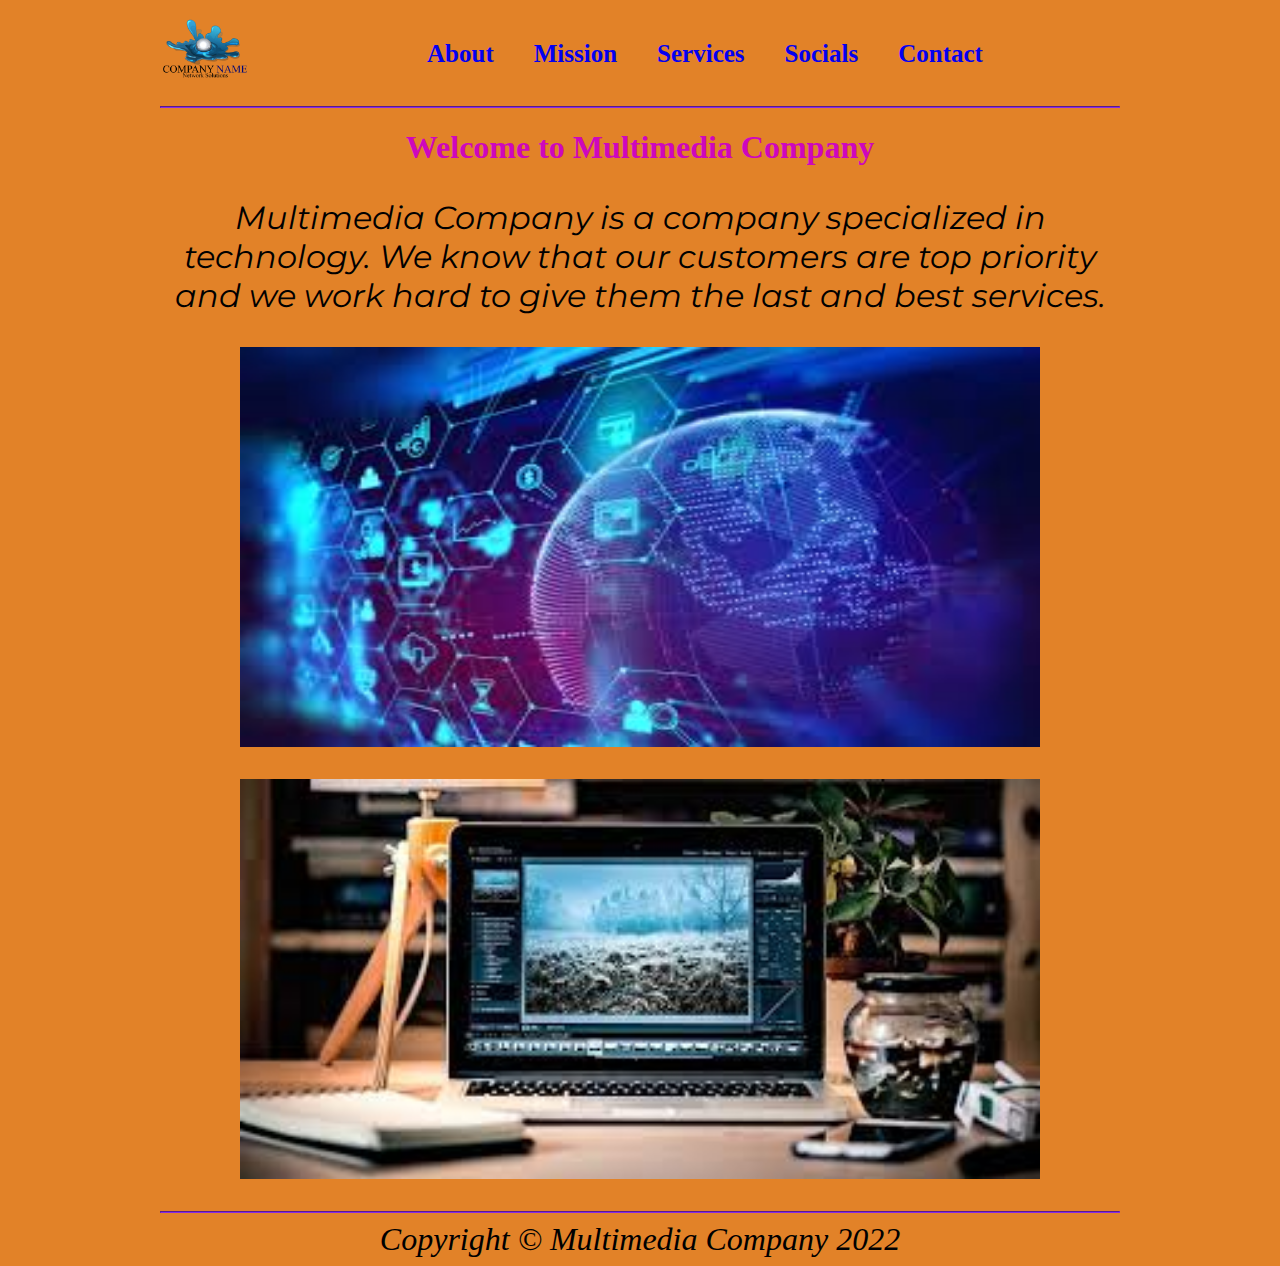
<file: project-1/index.html>
<html>
    <head>
        <meta charset="utf-8">
        <meta name="author" content="Alexandru Cristea">
        <title>Multimedia Company</title>
        <link rel="stylesheet" type="text/css" href="./css/css.css">
    </head>
    <body>
        <div id="main"> 
            <div class="container">
                <nav> 
                    <div class="container-imagen">
                        <a href="index.html"><img id="logo" src="./images/logo.png" width="90px"></a>
                    </div>
                    <ul>
                        <li class="dropdown">
                            <a class="dropbtn" href="./about/about.html">About</a>
                            <div class="dropdown-content">
                                <a href="./about/staff.html">Staff</a>
                            </div>
                        </li> 

                        <li class="dropdown">
                            <a class="dropbtn" href="./mission/mission.html">Mission</a>
                        </li> 

                        <li class="dropdown">
                            <a class="dropbtn" href="./services/services.html">Services</a>
                        </li>

                        <li class="dropdown">
                            <a class="dropbtn" href="./socials/social.html">Socials</a>
                        </li>

                        <li class="dropdown">
                            <a class="dropbtn" href="./contact/contact.html">Contact</a>
                            <div class="dropdown-content">
                                <a href="./contact/location.html">Location</a>
                            </div>
                        </li> 

                    </ul>
                </nav> 
            </div>

            <hr>

            <h1 class="title">Welcome to Multimedia Company</h1>
            <p class="texto1"> Multimedia Company is a company specialized in technology. We know that our customers are top priority and we work hard to give them the last and best services.</p>
            <img class="imagenes" src="./images/index.jpg"  width="800px" height="400px" alt="tecnologia1">
            <img class="imagenes" src="./images/index1.jpg" width="800px" height="400px" alt="tecnologia2">

            <hr>
            
            <footer>
                Copyright &copy Multimedia Company 2022
            </footer>
        </div>
    </body>
</html>
</file>
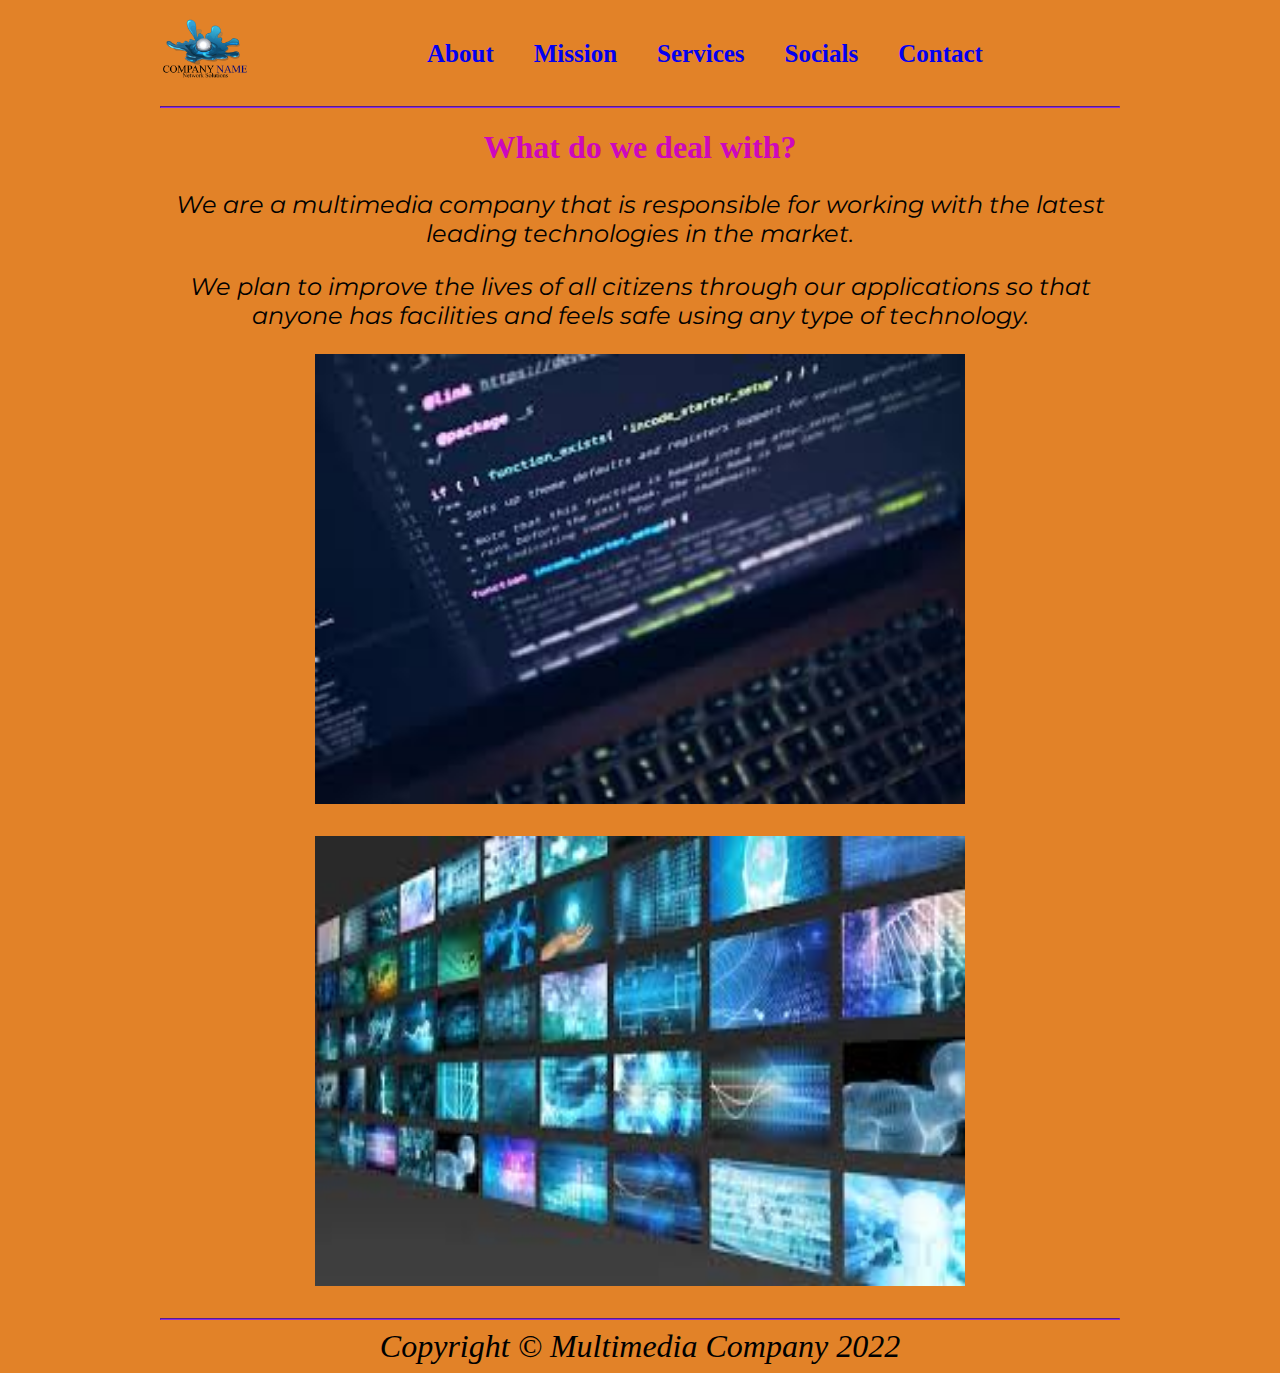
<file: project-1/about/about.html>
<html>
    <head>
        <meta charset="utf-8">
        <meta name="author" content="Alexandru Cristea">
        <title>About</title>
        <link rel="stylesheet" type="text/css" href="../css/css.css">
    </head>
    <body>
        <div id="main">
            <div class="container">
                <nav> 
                    <div class="container-imagen">
                        <a href="../index.html"><img id="logo" src="../images/logo.png" width="90px"></a>
                    </div>
                    <ul>
                        <li class="dropdown">
                            <a class="dropbtn" href="../about/about.html">About</a>
                            <div class="dropdown-content">
                                <a href="../about/staff.html">Staff</a>
                            </div>
                        </li> 

                        <li class="dropdown">
                            <a class="dropbtn" href="../mission/mission.html">Mission</a>
                        </li> 

                        <li class="dropdown">
                            <a class="dropbtn" href="../services/services.html">Services</a>
                        </li>

                        <li class="dropdown">
                            <a class="dropbtn" href="../socials/social.html">Socials</a>
                        </li>

                        <li class="dropdown">
                            <a class="dropbtn" href="../contact/contact.html">Contact</a>
                            <div class="dropdown-content">
                                <a href="../contact/location.html">Location</a>
                            </div>
                        </li> 
                    </ul>
                </nav> 
            </div>
            <hr>

            <h1 class="title">What do we deal with?</h1>
            <p class="texto2">We are a multimedia company that is responsible for working with the latest leading technologies in the market.</p>
            <p class="texto2">We plan to improve the lives of all citizens through our applications so that anyone has facilities and feels safe using any type of technology.</p>
            <img class="imagenes" src="../images/foto1.jpg" width="650px" height="450px" alt="tecno1">
            <img  class="imagenes" src="../images/foto2.jpg" width="650px" height="450px" alt="tecno2">

            <hr>
            
            <footer>
                Copyright &copy Multimedia Company 2022
            </footer>
        </div>
    </body>
</html>
</file>
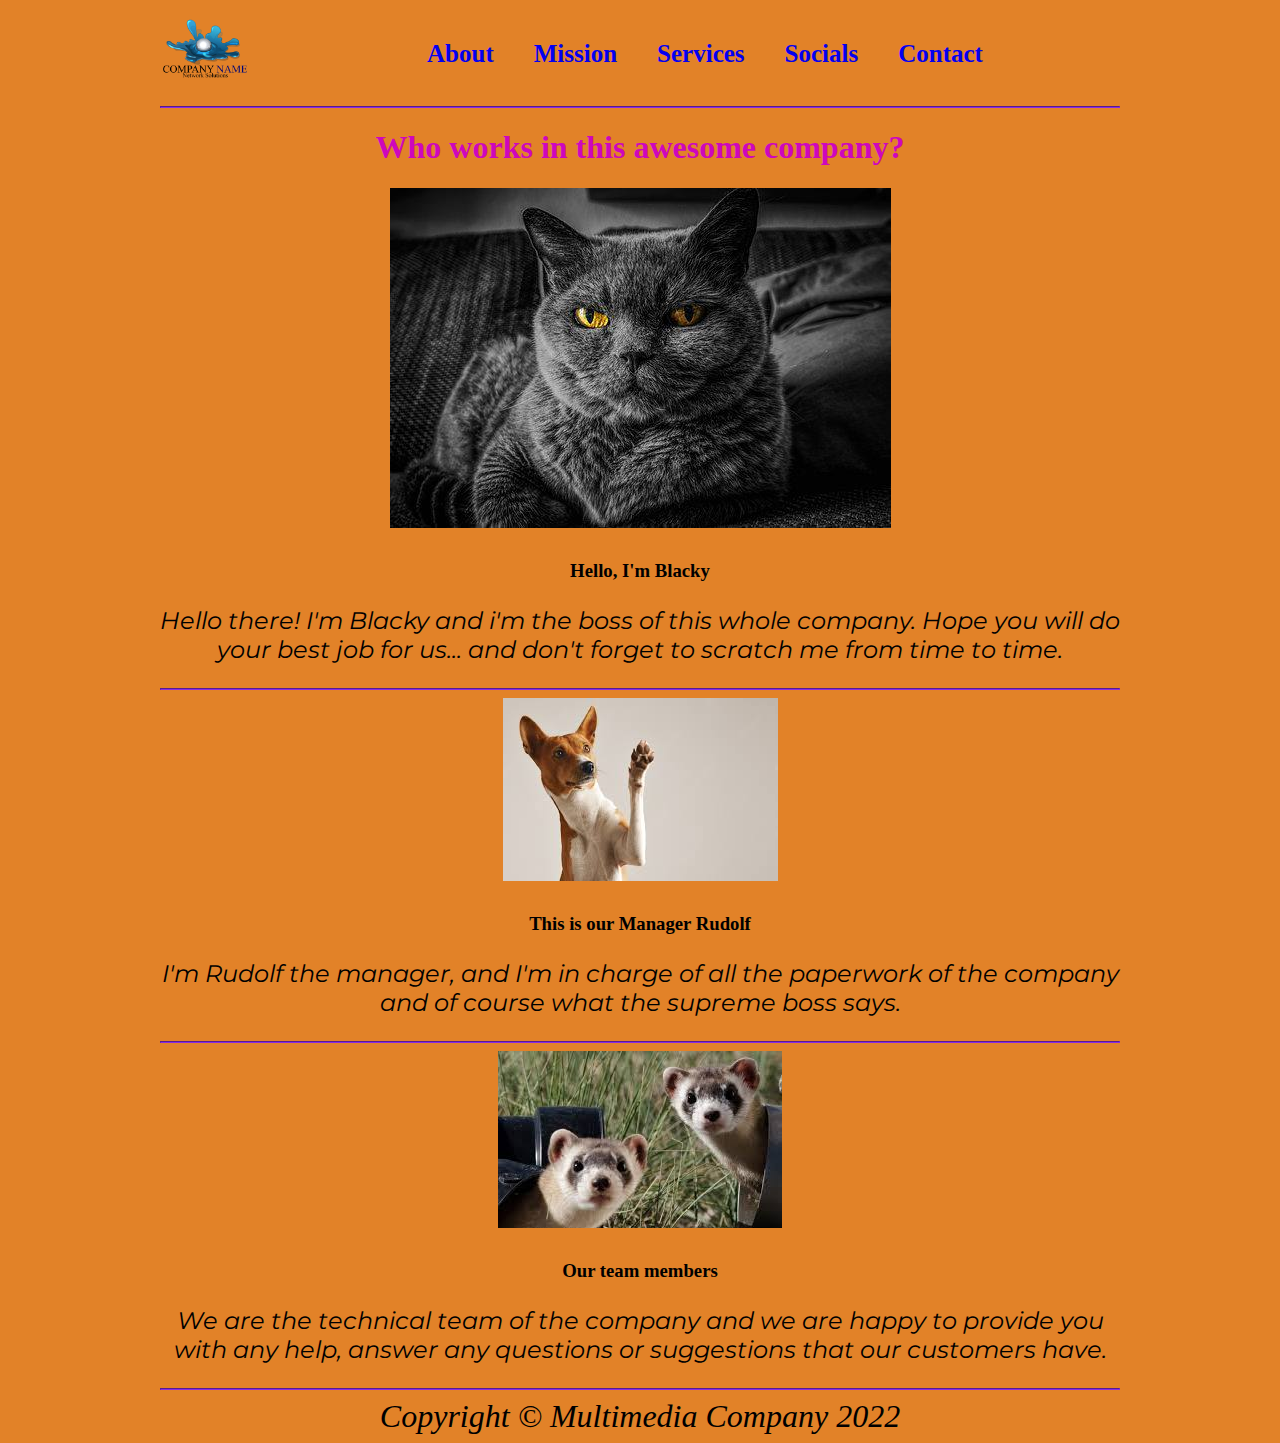
<file: project-1/about/staff.html>
<html>
    <head>
        <meta charset="utf-8">
        <meta name="author" content="Alexandru Cristea">
        <title>Staff</title>
        <link rel="stylesheet" type="text/css" href="../css/css.css">
    </head>
    <body>
        <div id="main">
            <div class="container">
                <nav> 
                    <div class="container-imagen">
                        <a href="../index.html"><img id="logo" src="../images/logo.png" width="90px"></a>
                    </div>
                    <ul>
                        <li class="dropdown">
                            <a class="dropbtn" href="../about/about.html">About</a>
                            <div class="dropdown-content">
                                <a href="../about/staff.html">Staff</a>
                            </div>
                        </li> 

                        <li class="dropdown">
                            <a class="dropbtn" href="../mission/mission.html">Mission</a>
                        </li> 

                        <li class="dropdown">
                            <a class="dropbtn" href="../services/services.html">Services</a>
                        </li>

                        <li class="dropdown">
                            <a class="dropbtn" href="../socials/social.html">Socials</a>
                        </li>

                        <li class="dropdown">
                            <a class="dropbtn" href="../contact/contact.html">Contact</a>
                            <div class="dropdown-content">
                                <a href="../contact/location.html">Location</a>
                            </div>
                        </li> 
                    </ul>
                </nav> 
            </div>
            <hr>

            <h1 class="title">Who works in this awesome company?</h1>

            <div>
                <div>
                    <img class="imagenes" src="../images/jefe.jpg" alt="jefe">
                    <h3>Hello, I'm Blacky</h3>
                    <p class="texto2">Hello there! I'm Blacky and i'm the boss of this whole company. Hope you will do your best job for us... and don't forget to scratch me from time to time. </p>
                </div>
                <hr>
                <div >
                    <img class="imagenes" src="../images/manager.jpg"  alt="manager">
                    <h3>This is our Manager Rudolf</h3>
                    <p class="texto2">I'm Rudolf the manager, and I'm in charge of all the paperwork of the company and of course what the supreme boss says.</p>
                </div>
                <hr>
                <div>
                    <img class="imagenes" src="../images/equipo.jpg"  alt="equipo">
                    <h3>Our team members</h3>
                    <p class="texto2">We are the technical team of the company and we are happy to provide you with any help, answer any questions or suggestions that our customers have.</p>
                </div>
            </div>

            <hr>

            <footer>
                Copyright &copy Multimedia Company 2022
            </footer>
        </div>
    </body>
</html>
</file>
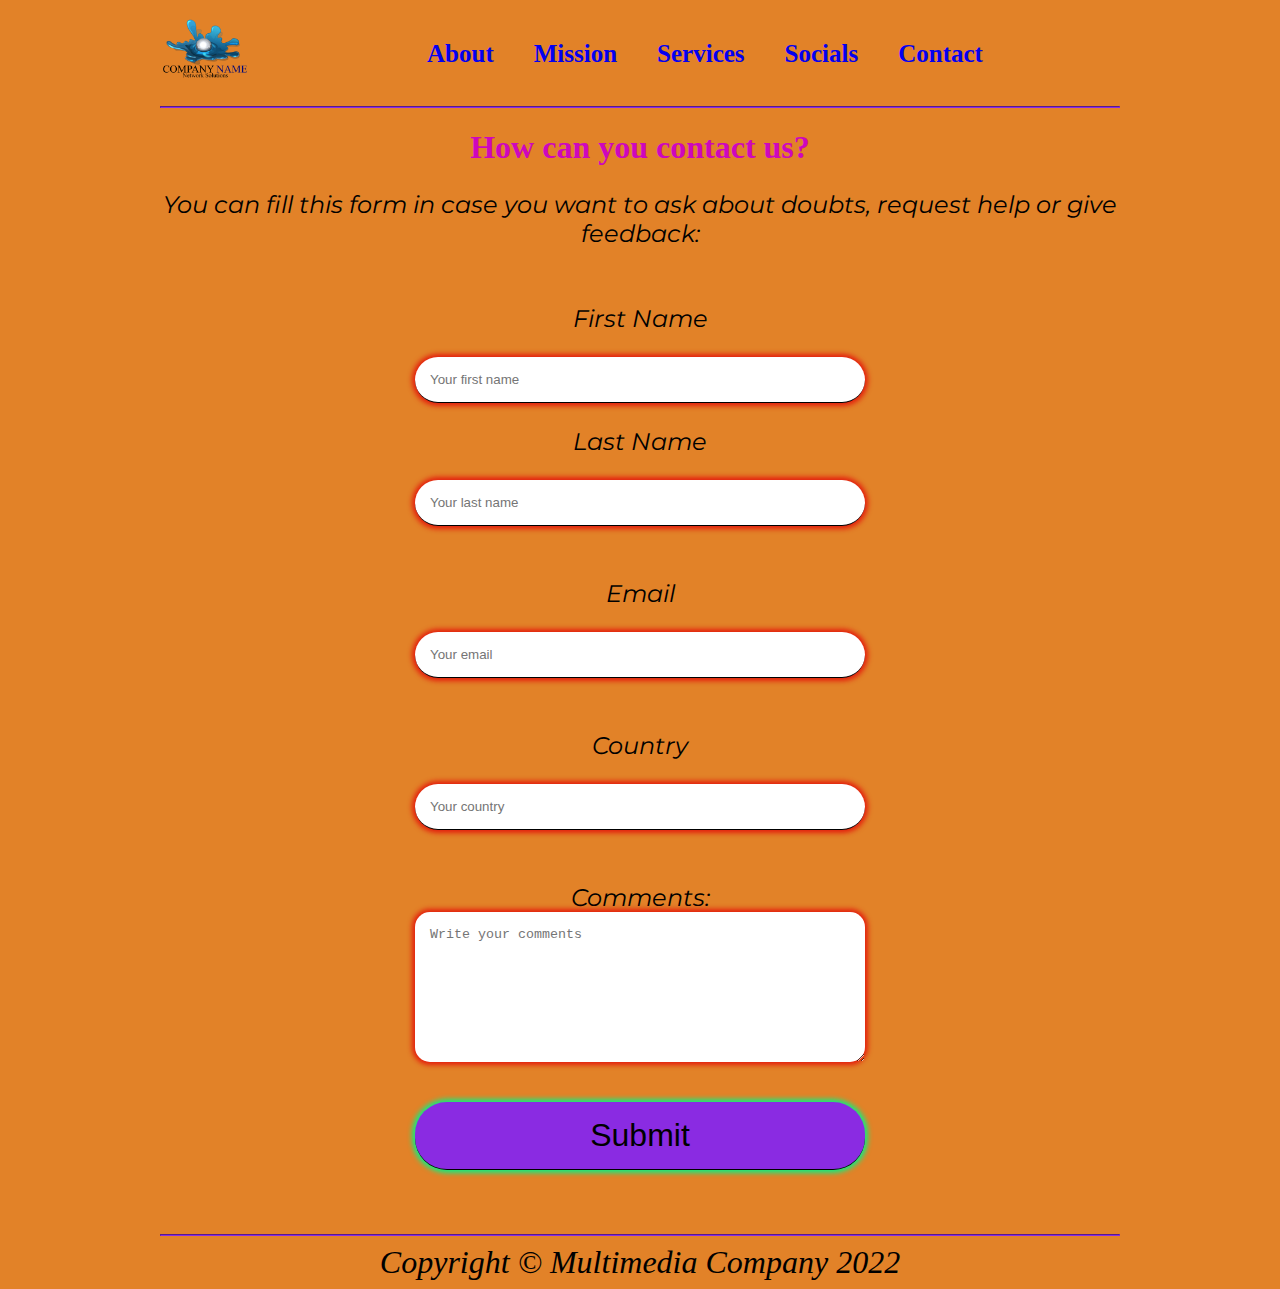
<file: project-1/contact/contact.html>
<html>
    <head>
        <meta charset="utf-8">
        <meta name="author" content="Alexandru Cristea">
        <title>Contact</title>
        <link rel="stylesheet" type="text/css" href="../css/css.css">
    </head>
    <body>
        <div id="main"> 
            <div class="container">
                <nav> 
                    <div class="container-imagen">
                        <a href="../index.html"><img id="logo" src="../images/logo.png" width="90px"></a>
                    </div>
                    <ul>
                        <li class="dropdown">
                            <a class="dropbtn" href="../about/about.html">About</a>
                            <div class="dropdown-content">
                                <a href="../about/staff.html">Staff</a>
                            </div>
                        </li> 

                        <li class="dropdown">
                            <a class="dropbtn" href="../mission/mission.html">Mission</a>
                        </li> 

                        <li class="dropdown">
                            <a class="dropbtn" href="../services/services.html">Services</a>
                        </li>

                        <li class="dropdown">
                            <a class="dropbtn" href="../socials/social.html">Socials</a>
                        </li>

                        <li class="dropdown">
                            <a class="dropbtn" href="../contact/contact.html">Contact</a>
                            <div class="dropdown-content">
                                <a href="../contact/location.html">Location</a>
                            </div>
                        </li> 
                    </ul>
                </nav> 
            </div>
            <hr>

            <h1 class="title">How can you contact us?</h1>
            <p class="texto2">You can fill this form in case you want to ask about doubts, request help or give feedback:</p>

            <form method="POST" action="http://vip.groupehn.com:20003/html/infospost.php" enctype="application/x-www-form-urlencoded">

                <label>First Name </label><br>
                <input type="text" placeholder="Your first name" name="firstname"><br>

                <label>Last Name</label><br>
                <input type="text" placeholder="Your last name" name="lastname"><br><br>

                <label>Email</label><br>
                <input type="email" placeholder="Your email" name="email"><br><br>

                <label>Country</label><br>
                <input type="text" placeholder="Your country" name="country"><br><br>

                <label>Comments:</label><br>
                <textarea rows="5" cols="10" placeholder="Write your comments" name="request"></textarea>

                <input class="submit" type="submit" value="Submit">

            </form>

            <hr>
            
            <footer>
                Copyright &copy Multimedia Company 2022
            </footer>
        </div>
    </body>
</html>
</file>
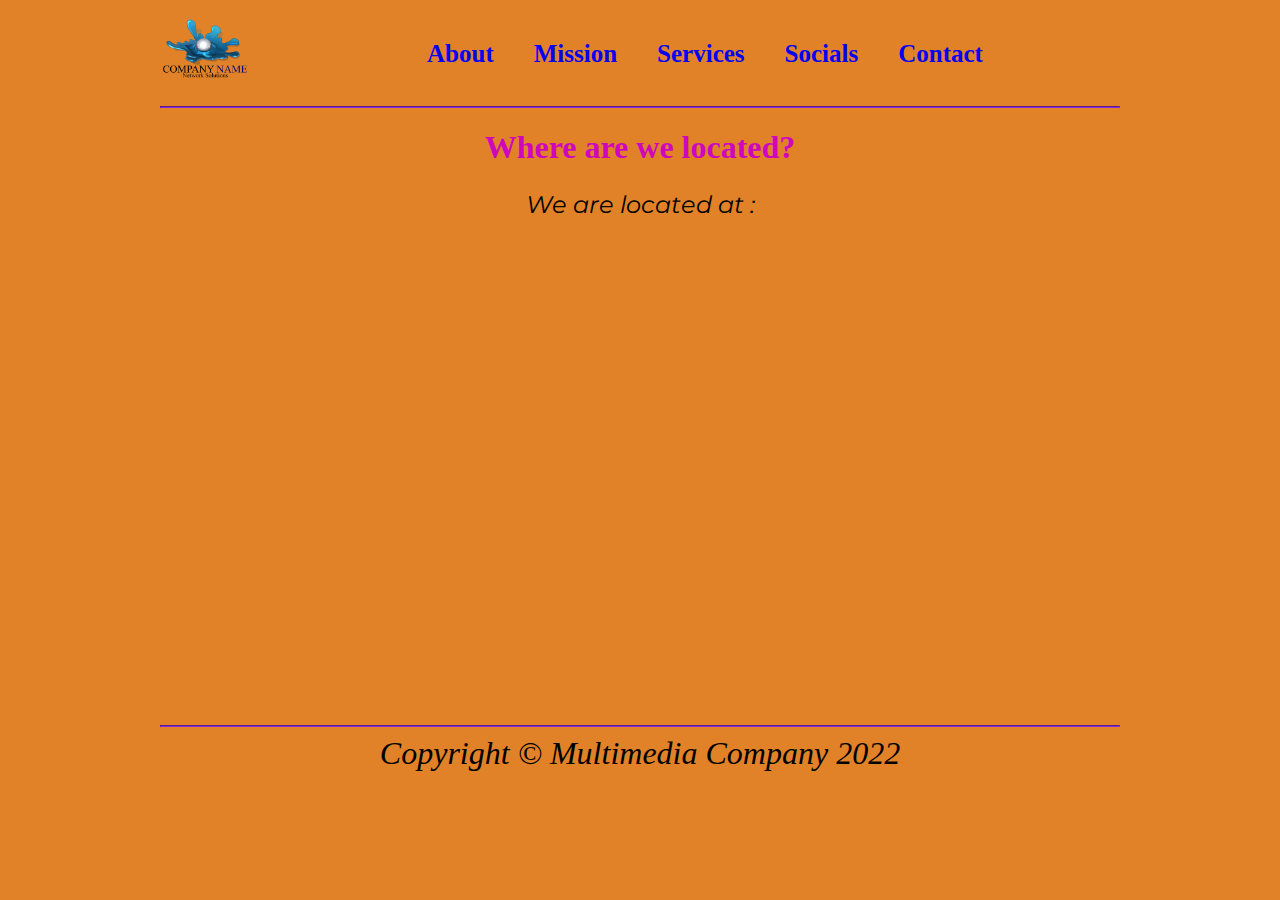
<file: project-1/contact/location.html>
<html>
    <head>
        <meta charset="utf-8">
        <meta name="author" content="Alexandru Cristea">
        <title>Location</title>
        <link rel="stylesheet" type="text/css" href="../css/css.css">
    </head>
    <body>
        <div id="main">
            <div class="container">
                <nav> 
                    <div class="container-imagen">
                        <a href="../index.html"><img id="logo" src="../images/logo.png" width="90px"></a>
                    </div>
                    <ul>
                        <li class="dropdown">
                            <a class="dropbtn" href="../about/about.html">About</a>
                            <div class="dropdown-content">
                                <a href="../about/staff.html">Staff</a>
                            </div>
                        </li> 

                        <li class="dropdown">
                            <a class="dropbtn" href="../mission/mission.html">Mission</a>
                        </li> 

                        <li class="dropdown">
                            <a class="dropbtn" href="../services/services.html">Services</a>
                        </li>

                        <li class="dropdown">
                            <a class="dropbtn" href="../socials/social.html">Socials</a>
                        </li>

                        <li class="dropdown">
                            <a class="dropbtn" href="../contact/contact.html">Contact</a>
                            <div class="dropdown-content">
                                <a href="../contact/location.html">Location</a>
                            </div>
                        </li> 
                    </ul>
                </nav> 
            </div>
            <hr>
            <h1 class="title">Where are we located?</h1>

            <p class="texto2">We are located at :</p>
            <div class="ubicacion">
            <iframe src="https://www.google.com/maps/embed?pb=!1m18!1m12!1m3!1d3036.6789707344087!2d-3.7226727842796747!3d40.43810696226249!2m3!1f0!2f0!3f0!3m2!1i1024!2i768!4f13.1!3m3!1m2!1s0xd422846d68a0e31%3A0x637f3dd960faff20!2sAv.%20de%20los%20Reyes%20Cat%C3%B3licos%2C%204%2C%2028040%20Madrid!5e0!3m2!1ses!2ses!4v1663603985819!5m2!1ses!2ses" width="600" height="450" style="border:0;" allowfullscreen="" loading="lazy" referrerpolicy="no-referrer-when-downgrade"></iframe>
            </div>
            
            <hr>

            <footer>
                Copyright &copy Multimedia Company 2022
            </footer>
        </div>
    </body>
</html>
</file>
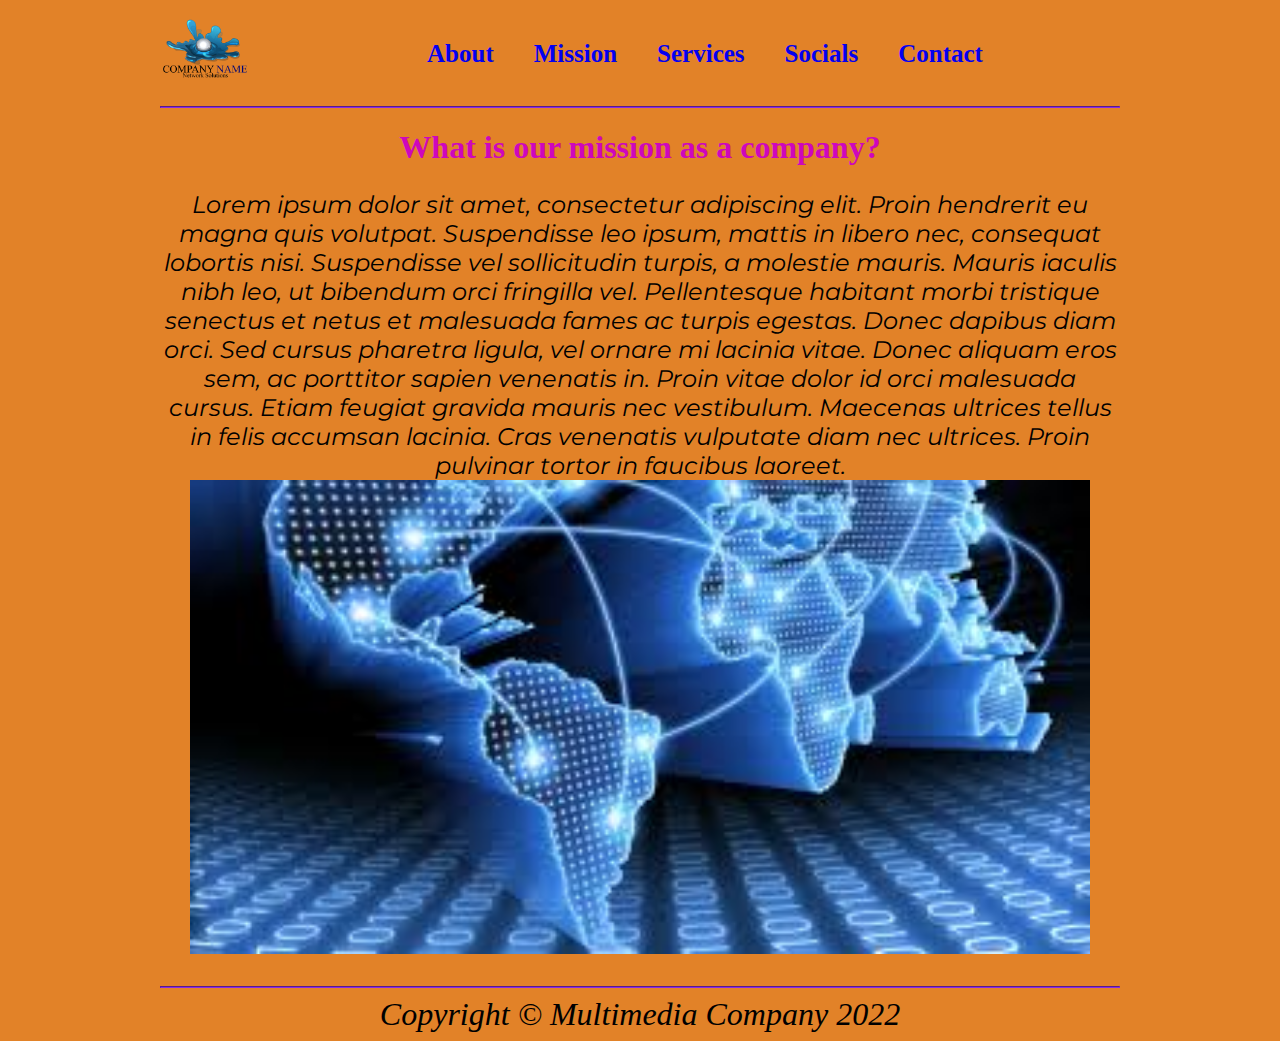
<file: project-1/mission/mission.html>
<html>
    <head>
        <meta charset="utf-8">
        <meta name="author" content="Alexandru Cristea">
        <title>Mission</title>
        <link rel="stylesheet" type="text/css" href="../css/css.css">
    </head>
    <body>
        <div id="main">
            <div class="container">
                <nav> 
                    <div class="container-imagen">
                        <a href="../index.html"><img id="logo" src="../images/logo.png" width="90px"></a>
                    </div>
                    <ul>
                        <li class="dropdown">
                            <a class="dropbtn" href="../about/about.html">About</a>
                            <div class="dropdown-content">
                                <a href="../about/staff.html">Staff</a>
                            </div>
                        </li> 

                        <li class="dropdown">
                            <a class="dropbtn" href="../mission/mission.html">Mission</a>
                        </li> 

                        <li class="dropdown">
                            <a class="dropbtn" href="../services/services.html">Services</a>
                        </li>

                        <li class="dropdown">
                            <a class="dropbtn" href="../socials/social.html">Socials</a>
                        </li>

                        <li class="dropdown">
                            <a class="dropbtn" href="../contact/contact.html">Contact</a>
                            <div class="dropdown-content">
                                <a href="../contact/location.html">Location</a>
                            </div>
                        </li> 
                    </ul>
                </nav> 
            </div>
            <hr>

            <h1 class="title">What is our mission as a company?</h1>

            <p class="texto2">
                Lorem ipsum dolor sit amet, consectetur adipiscing elit. Proin hendrerit eu magna quis volutpat. Suspendisse leo ipsum, mattis in libero nec, consequat lobortis nisi. Suspendisse vel sollicitudin turpis, a molestie mauris. Mauris iaculis nibh leo, ut bibendum orci fringilla vel. Pellentesque habitant morbi tristique senectus et netus et malesuada fames ac turpis egestas. Donec dapibus diam orci. Sed cursus pharetra ligula, vel ornare mi lacinia vitae. Donec aliquam eros sem, ac porttitor sapien venenatis in. Proin vitae dolor id orci malesuada cursus. Etiam feugiat gravida mauris nec vestibulum. Maecenas ultrices tellus in felis accumsan lacinia. Cras venenatis vulputate diam nec ultrices. Proin pulvinar tortor in faucibus laoreet.

            <img class="imagenes" src="../images/index2.jpg" width="900px"  alt="tecnologia">

                <hr>

            <footer>
                Copyright &copy Multimedia Company 2022
            </footer>
        </div>
    </body>
</html>
</file>
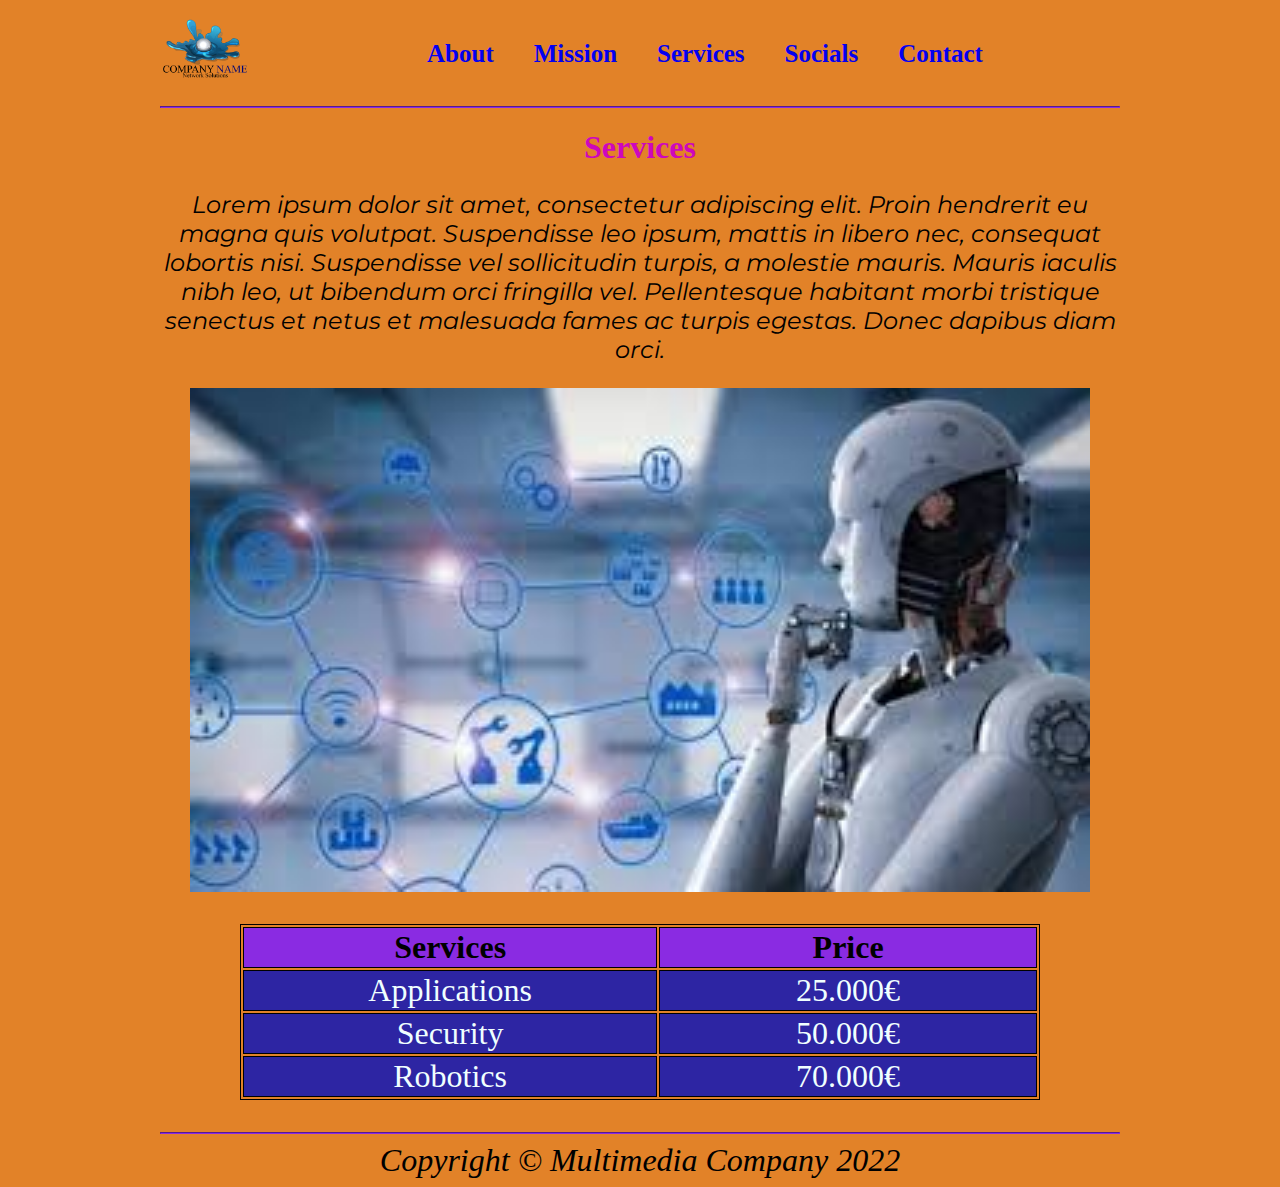
<file: project-1/services/services.html>
<html>
    <head>
        <meta charset="utf-8">
        <meta name="author" content="Alexandru Cristea">
        <title>Services</title>
        <link rel="stylesheet" type="text/css" href="../css/css.css">
    </head>
    <body>
        <div id="main"> 
            <div class="container">
                <nav> 
                    <div class="container-imagen">
                        <a href="../index.html"><img id="logo" src="../images/logo.png" width="90px"></a>
                    </div>
                    <ul>
                        <li class="dropdown">
                            <a class="dropbtn" href="../about/about.html">About</a>
                            <div class="dropdown-content">
                                <a href="../about/staff.html">Staff</a>
                            </div>
                        </li> 

                        <li class="dropdown">
                            <a class="dropbtn" href="../mission/mission.html">Mission</a>
                        </li> 

                        <li class="dropdown">
                            <a class="dropbtn" href="../services/services.html">Services</a>
                        </li>

                        <li class="dropdown">
                            <a class="dropbtn" href="../socials/social.html">Socials</a>
                        </li>

                        <li class="dropdown">
                            <a class="dropbtn" href="../contact/contact.html">Contact</a>
                            <div class="dropdown-content">
                                <a href="../contact/location.html">Location</a>
                            </div>
                        </li> 
                    </ul>
                </nav> 
            </div>
            <hr>

            <h1 class="title">Services</h1>

            <p class="texto2">
                Lorem ipsum dolor sit amet, consectetur adipiscing elit. Proin hendrerit eu magna quis volutpat. Suspendisse leo ipsum, mattis in libero nec, consequat lobortis nisi. Suspendisse vel sollicitudin turpis, a molestie mauris. Mauris iaculis nibh leo, ut bibendum orci fringilla vel. Pellentesque habitant morbi tristique senectus et netus et malesuada fames ac turpis egestas. Donec dapibus diam orci.
            </p>
            <img class="imagenes" src="../images/index3.jpg" width="900px"  alt="tecnologia">

            <table class="tabla">

                <tr>
                  <th>Services</th>
                  <th>Price</th>
                </tr>
              
                <tr>
                  <td>Applications</td>
                  <td>25.000€</td>
                </tr>
              
                <tr>
                  <td>Security</td>
                  <td>50.000€</td>
                </tr>
              
                <tr>
                  <td>Robotics</td>
                  <td>70.000€</td>
                </tr>
              
              </table>

              <hr>

            <footer>
                Copyright &copy Multimedia Company 2022
            </footer>
        </div>
    </body>
</html>
</file>
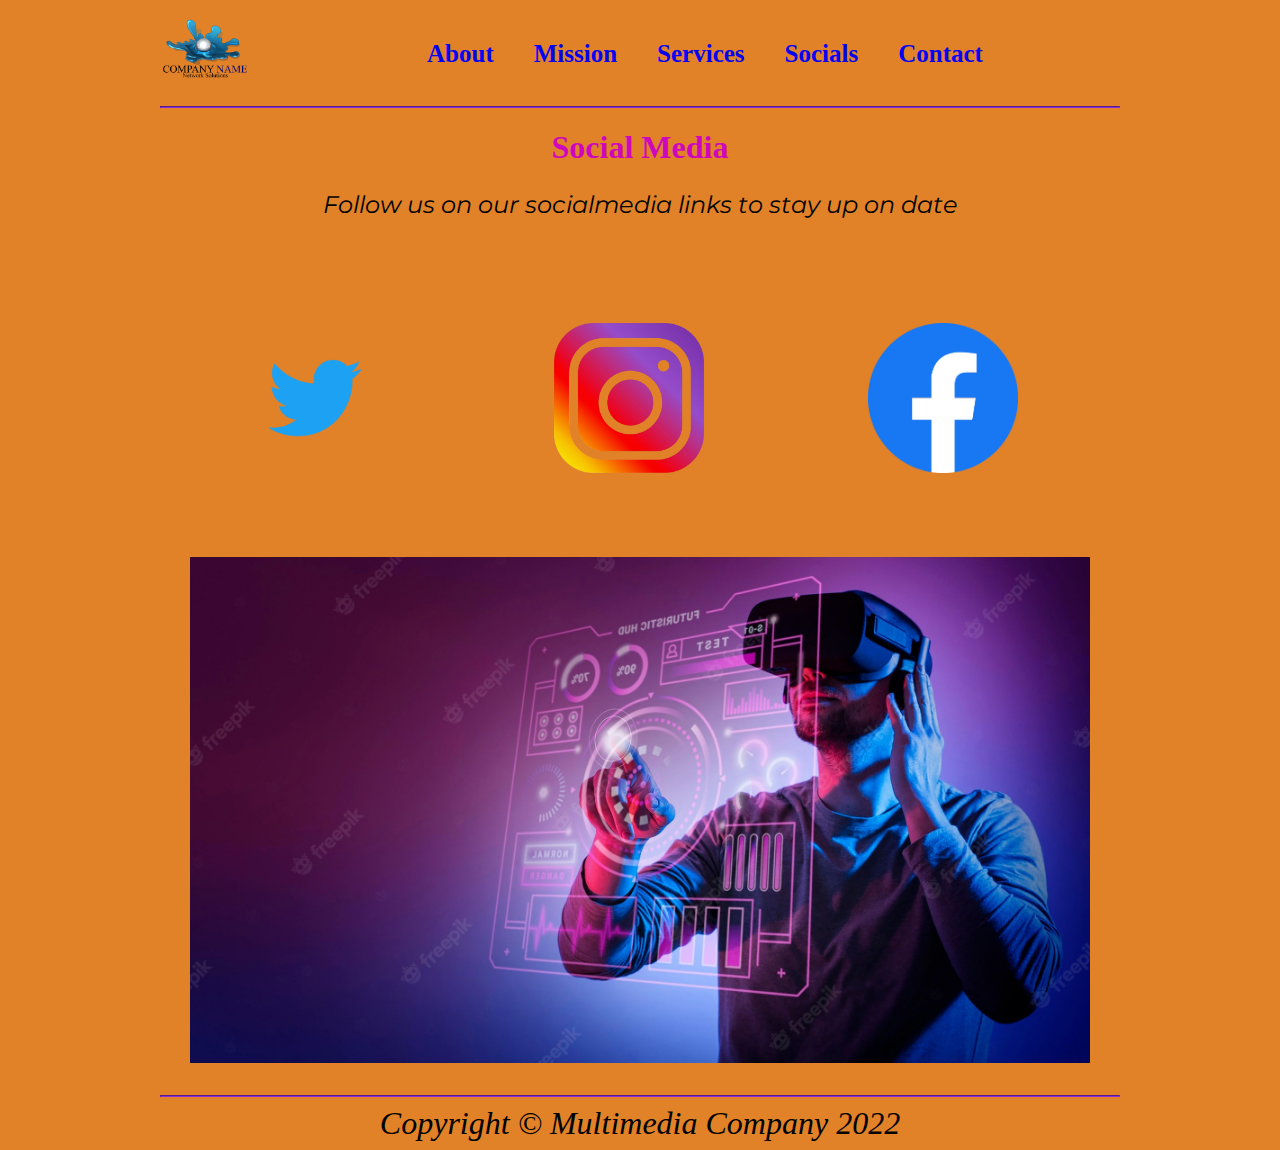
<file: project-1/socials/social.html>
<html>
    <head>
        <meta charset="utf-8">
        <meta name="author" content="Alexandru Cristea">
        <title>Socials</title>
        <link rel="stylesheet" type="text/css" href="../css/css.css">
    </head>
    <body>
        <div id="main">
            <div class="container">
                <nav> 
                    <div class="container-imagen">
                        <a href="../index.html"><img id="logo" src="../images/logo.png" width="90px"></a>
                    </div>
                    <ul>
                        <li class="dropdown">
                            <a class="dropbtn" href="../about/about.html">About</a>
                            <div class="dropdown-content">
                                <a href="../about/staff.html">Staff</a>
                            </div>
                        </li> 

                        <li class="dropdown">
                            <a class="dropbtn" href="../mission/mission.html">Mission</a>
                        </li> 

                        <li class="dropdown">
                            <a class="dropbtn" href="../services/services.html">Services</a>
                        </li>

                        <li class="dropdown">
                            <a class="dropbtn" href="../socials/social.html">Socials</a>
                        </li>

                        <li class="dropdown">
                            <a class="dropbtn" href="../contact/contact.html">Contact</a>
                            <div class="dropdown-content">
                                <a href="../contact/location.html">Location</a>
                            </div>
                        </li> 
                    </ul>
                </nav> 
            </div>
            <hr>

            <h1 class="title">Social Media</h1>
            <p class="texto2">Follow us on our socialmedia links to stay up on date</p>

            <a href="https://www.twitter.com/" target="_blank"><img class="socialmedia" src="../images/twitter.png" width="150px" height="150px" alt="twitter"></a>
            <a href="https://www.instagram.com/" target="_blank"><img class="socialmedia" src="../images/instagram.png" width="150px" height="150px" alt="instagram"></a>
            <a href="https://www.facebook.com/" target="_blank"><img class="socialmedia" src="../images/facebook.png" width="150px" height="150px" alt="facebook"></a>

            <img class="imagenes" src="../images/tecno2.jpg" width="900px"  alt="tecnologia">

            <hr>

            <footer>
                Copyright &copy Multimedia Company 2022
            </footer>
        </div>
    </body>
</html>
</file>
<file: project-1/css/css.css>
@font-face {
    font-family: "Montserrat";
    src: url(../Montserrat-Italic-VariableFont_wght.ttf);
  }

body {
    background-color: rgb(226, 130, 40);
}

div#main {
    width: 960px;
    height: auto;
    margin: 0 auto;
    padding: 0;
}

div.container {
    display: flex;
    align-items: center;
    justify-content: center;
}

nav{
    width: 960px;
    text-align: right;
    padding: 0;
    margin: 0;
    display: block;
}

ul {
    display: flex;
    justify-content: center;
    list-style-type: none;
    margin-top: 2rem;
}

li {
    margin: 0;
}

li a {
    padding: 10px 20px;
    font-size: 25px;
    text-decoration: none;
    color: rgb(4, 0, 240);
    font-weight: bold;
}

li a:hover {
    color: black;
    background-color: rgb(22, 214, 70);
}

#logo {
    float: left;
}

li.menuitem {
    position: relative;
    display: inline-block;
}

div.dropdown-content {
    display: none;
    position: absolute;
    box-shadow: 0px 8px 16px 0px rgba(0,0,0,0.2);
    z-index: 1;
    margin-top: 10px;
    background-color: rgb(224, 19, 19);
}

.dropdown-content a {
    padding: 10px;
    background-color: rgb(228, 2, 2);
    display: block;
}

.dropdown:hover .dropdown-content {
    display: block;
}

.texto2 {
    text-align: center;
    font-size: 1.5rem;
    font-family:Montserrat;
    font-style: italic;
}

footer {
    font-style: italic;
    text-align: center;
    font-size: 2rem;
}

.socialmedia {
    display: inline-block;
    margin: 5rem;
}

.title {
    text-align: center;
    color: rgb(206, 7, 189);
}

.texto1{
    font-size: 2rem;
    font-family: Montserrat;
    text-align: center;
}

.imagenes {
    display: block;
    margin: auto;
    margin-bottom: 2rem;

}

.tabla, td, th{
    font-size: 2rem;
    border: 1px solid black;
    margin: 0 auto;
    width: 800px;
    margin-bottom: 2rem;
    text-align: center;
}

td{
    background-color: rgb(45, 37, 163);
    color: azure;
}

th{
    background-color: blueviolet;
}

h3 {
    text-align: center;
}

form {
    display: block;
    text-align: center;
    padding: 2rem;
    width: 600px;
    margin: auto;
    font-size: 1.5rem;
    font-family: Montserrat ;
    color: black;
}

input {
    width: 75%;
    padding: 15px;
    border-radius: 2rem;
    margin-top: 1.5rem;
    margin-bottom: 1.5rem;
    border: 0;
    border-bottom: 1px black solid;
    box-shadow: 0 0 5px 3px rgba(228, 6, 6, 0.801);
}

textarea {
    width: 75%;
    resize: vertical;
    padding:15px;
    border-radius:15px;
    border:0;
    height:150px;
    margin-bottom: 1rem;
    box-shadow:0 0 5px 3px rgba(228, 6, 6, 0.801);
}

.submit{
    background-color: blueviolet;
    color: black;
    font-size: 2rem;
    box-shadow:0 0 5px 3px rgb(17, 236, 127);
}

.ubicacion{
    text-align: center;
    margin-bottom: 2rem;
}

hr{
    border-color: blueviolet;
}
</file>
